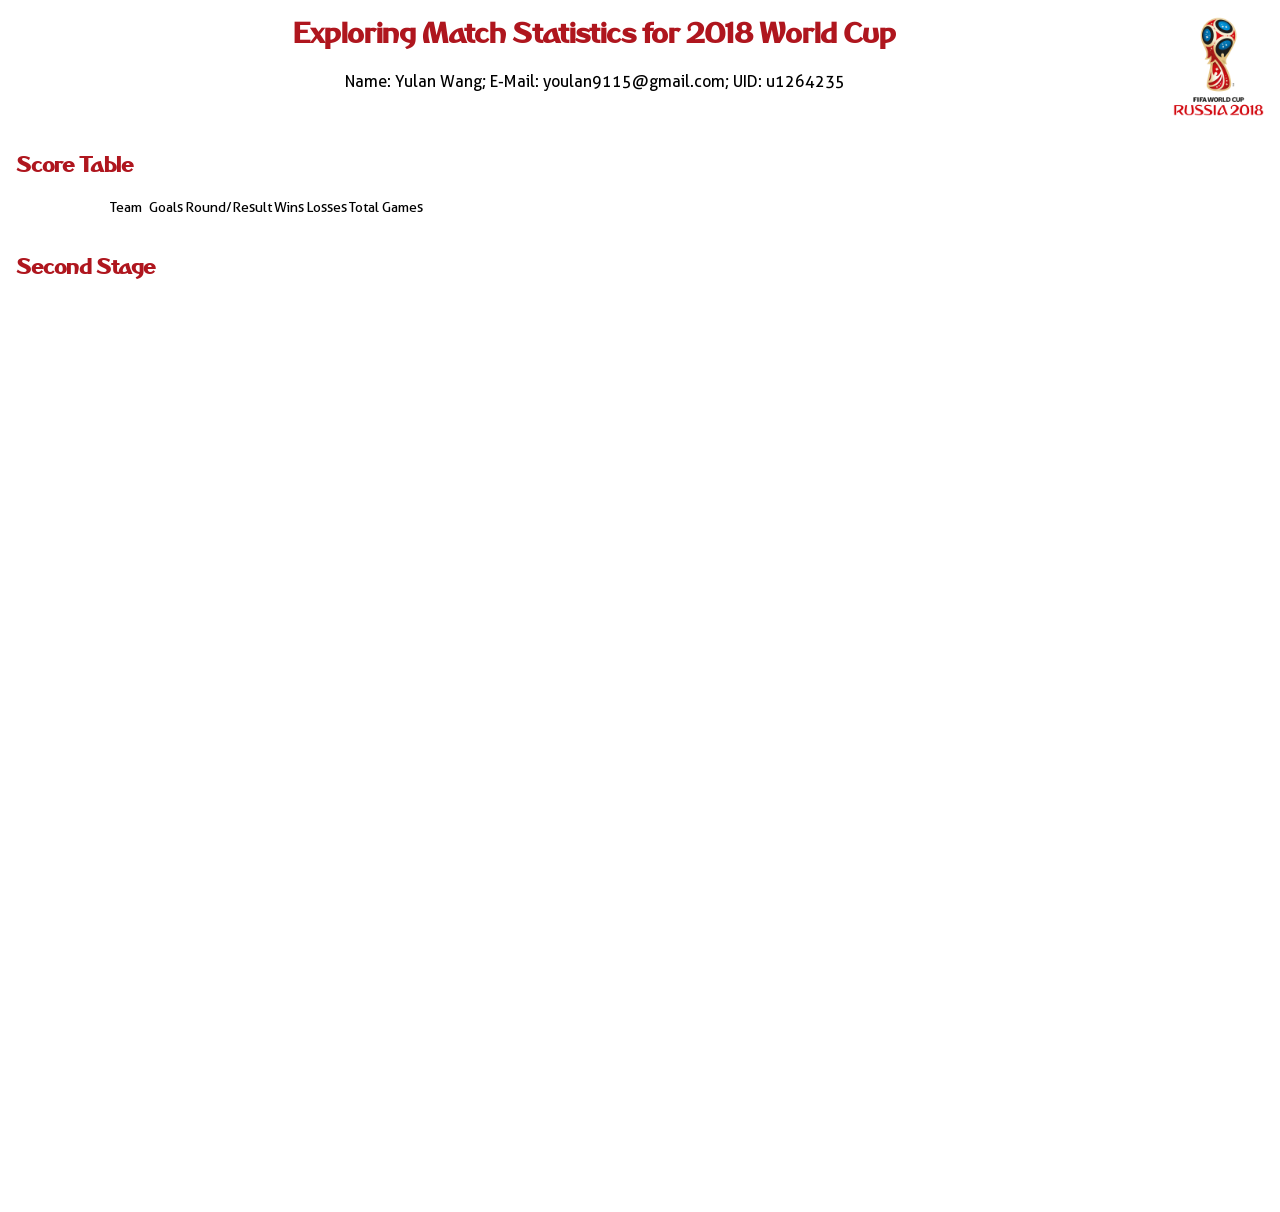
<file: index.html>
<!DOCTYPE html>
<html lang="en">

<head>
    <meta charset="UTF-8">
    <title>Exploring the 2018 World Coup </title>
    <link rel="stylesheet" href="styles.css"/>
    <script src="https://d3js.org/d3.v5.js"></script>
</head>

<body>

<div class="container">
    <header>
        <img src="assets/fifa_russia_logo.png" alt="WC Russia Logo" id="logo"/>
        <h1>Exploring Match Statistics for 2018 World Cup</h1>
        <div>Name: Yulan Wang; E-Mail: youlan9115@gmail.com; UID: u1264235</div>
    </header>

    <div class="view">
        <h2>Score Table</h2>

        <table id="matchTable">
            <thead>
            <tr>
                <th>Team</th>
                <td style="text-align:center"> Goals <span class="glyphicon glyphicon-sort"></span><br/></td>
                <td>Round/Result</td>
                <td>Wins</td>
                <td>Losses</td>
                <td>Total Games</td>
            </tr>
            <tr>
                <td></td>
                <td id="goalHeader"></td>
            </tr>
            </thead>
            <tbody>

            </tbody>
        </table>

    </div>
    <div class="view">


        <h2>Second Stage</h2>
        <svg width="500" height="900">
            <g id="tree"></g>
        </svg>
    </div>

</div>
<!--<script type="application/javascript" src="load_hacker.js"></script>-->
<script type="application/javascript" src="js/tree.js"></script>
<script type="application/javascript" src="js/table.js"></script>
<script type="application/javascript" src="js/script.js"></script>
</body>
</html>
</file>
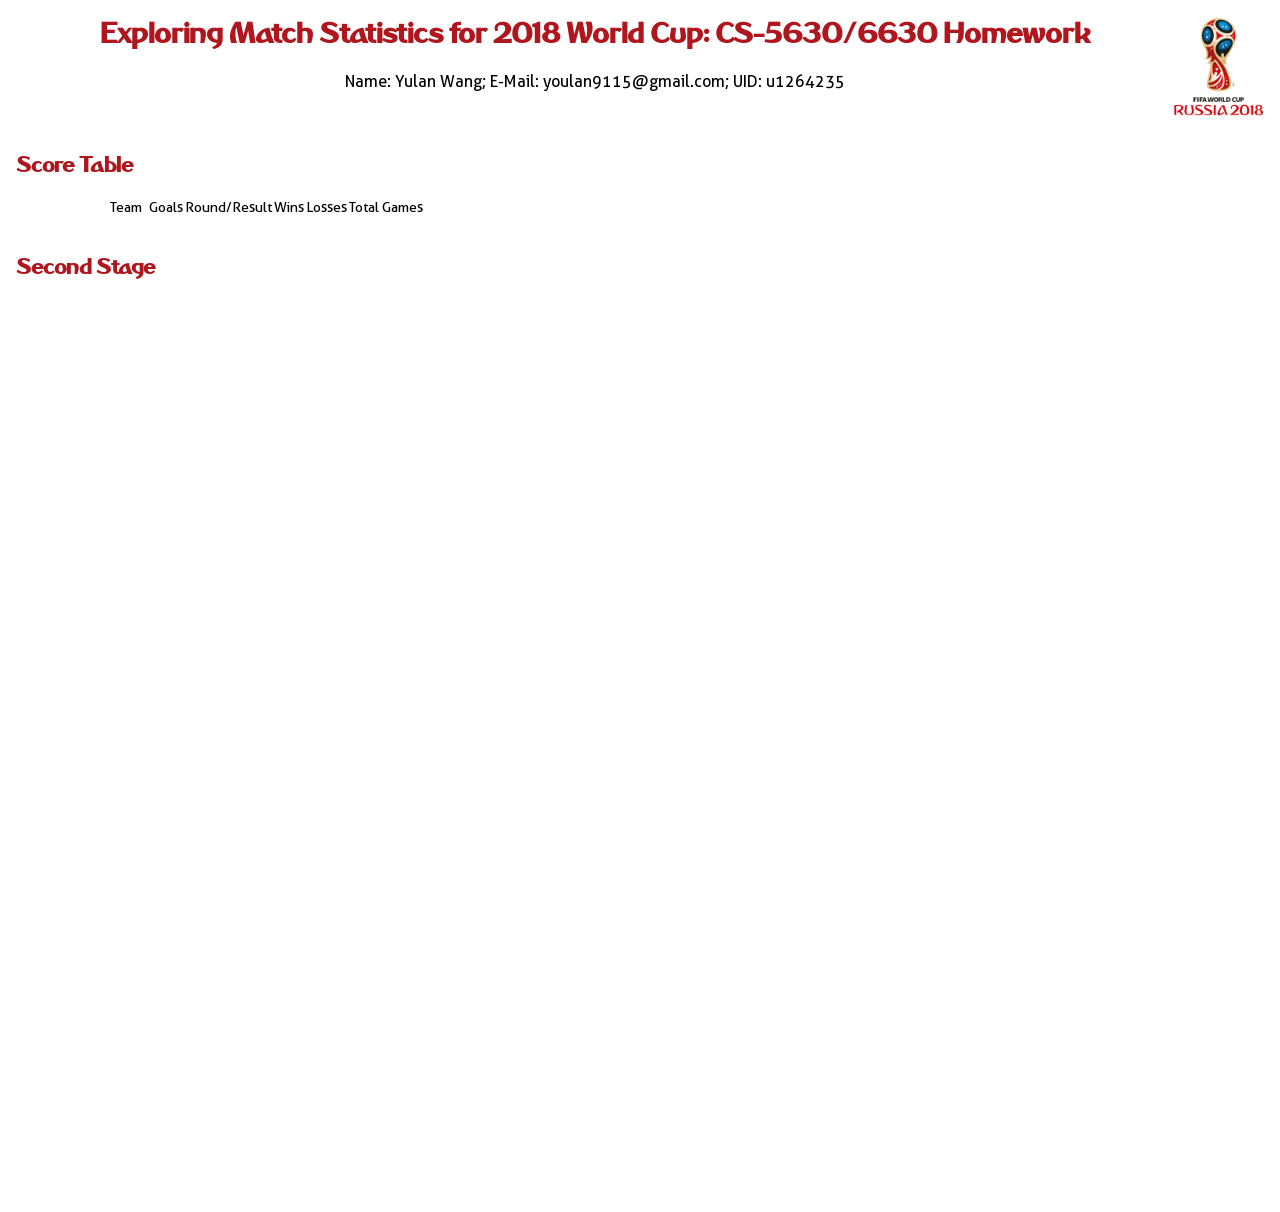
<file: hw5.html>
<!DOCTYPE html>
<html lang="en">

<head>
    <meta charset="UTF-8">
    <title>Visualization - Homework 5 - Exploring the 2018 World Coup </title>
    <link rel="stylesheet" href="styles.css"/>
    <script src="https://d3js.org/d3.v5.js"></script>
</head>

<body>

<div class="container">
    <header>
        <img src="assets/fifa_russia_logo.png" alt="WC Russia Logo" id="logo"/>
        <h1>Exploring Match Statistics for 2018 World Cup: CS-5630/6630 Homework</h1>
        <div>Name: Yulan Wang; E-Mail: youlan9115@gmail.com; UID: u1264235</div>
    </header>

    <div class="view">
        <h2>Score Table</h2>

        <table id="matchTable">
            <thead>
            <tr>
                <th>Team</th>
                <td style="text-align:center"> Goals <span class="glyphicon glyphicon-sort"></span><br/></td>
                <td>Round/Result</td>
                <td>Wins</td>
                <td>Losses</td>
                <td>Total Games</td>
            </tr>
            <tr>
                <td></td>
                <td id="goalHeader"></td>
            </tr>
            </thead>
            <tbody>

            </tbody>
        </table>

    </div>
    <div class="view">


        <h2>Second Stage</h2>
        <svg width="500" height="900">
            <g id="tree"></g>
        </svg>
    </div>

</div>
<!--<script type="application/javascript" src="load_hacker.js"></script>-->
<script type="application/javascript" src="js/tree.js"></script>
<script type="application/javascript" src="js/table.js"></script>
<script type="application/javascript" src="js/script.js"></script>
</body>
</html>
</file>
<file: styles.css>
table {
    border-collapse: collapse;
    font: 14px sans-serif;
}

th {
    font-weight: normal;
    text-align: right;
    padding-right: 6px;
    min-width: 125px;
}

thead td , th{
    cursor: s-resize;
}

tbody tr:first-child td {
    padding-top: 5px;
}

tbody th{
    cursor:pointer;
    font-weight: bold;
}

.aggregate{
    color: #af161e;
    font-weight: bold;
}

.game{
    color: #b1b1b1;
}

tbody td {
    padding-right: 5px;
    padding-left: 5px;
    border-left: solid 1px #000;
    color:black
}

tbody tr:hover {
    background-color: #feebe2;
}

tbody tr .game {
    background-color: #f0f0f0;
}

.label{
    fill: #ffffff;
    font: 14px sans-serif;

}

@font-face {
    font-family: 'font1';
    src: url('assets/font1.ttf');
}

@font-face {
    font-family:'font2';
    src: url('assets/font2.ttf');
}

h1 {
    margin-top: 0;
    font-family: 'font2';
    color: #af161e;
}

h2 {
    font-family: 'font2';
    color: #af161e;
    /* font-size: 50pt; */
    /* font-weight:300; */

}

h3 {
    padding-bottom: 0px;
    margin-bottom: 0px;
    color: #354050;
}

* {
    font-family: 'font1';
}

header {
    padding: 0.5em;
    text-align: center;
    height: 100px;
}

#logo {
    float: right;
    height: 100px;
}

.goalBar{
    opacity:0.6;
}

.goalCircle{
    stroke-width: 3px;
    r: 5px;
}


.node circle {
    fill: #be2714;
}

.node text {
    font: 14px sans-serif;
}

.winner circle {
    fill: #364e74;
}

.loser text {
    text-shadow: 0 1px 0 #fff, 0 -1px 0 #fff, 1px 0 0 #fff, -1px 0 0 #fff;
}

.link {
    fill: none;
    stroke: rgb(36, 33, 33);
    stroke-opacity: 0.5;
    stroke-width: 3px;
}

.selected {
    fill: none;
    stroke: #e20e0e;
    stroke-opacity: 0.5;
    stroke-width: 6px;
}

.selectedLabel {
    fill: #e20e0e;
    font-weight: 300;
}

.view {
    width: 700px;
    padding: 0.5em;
    float: left;
}
</file>
